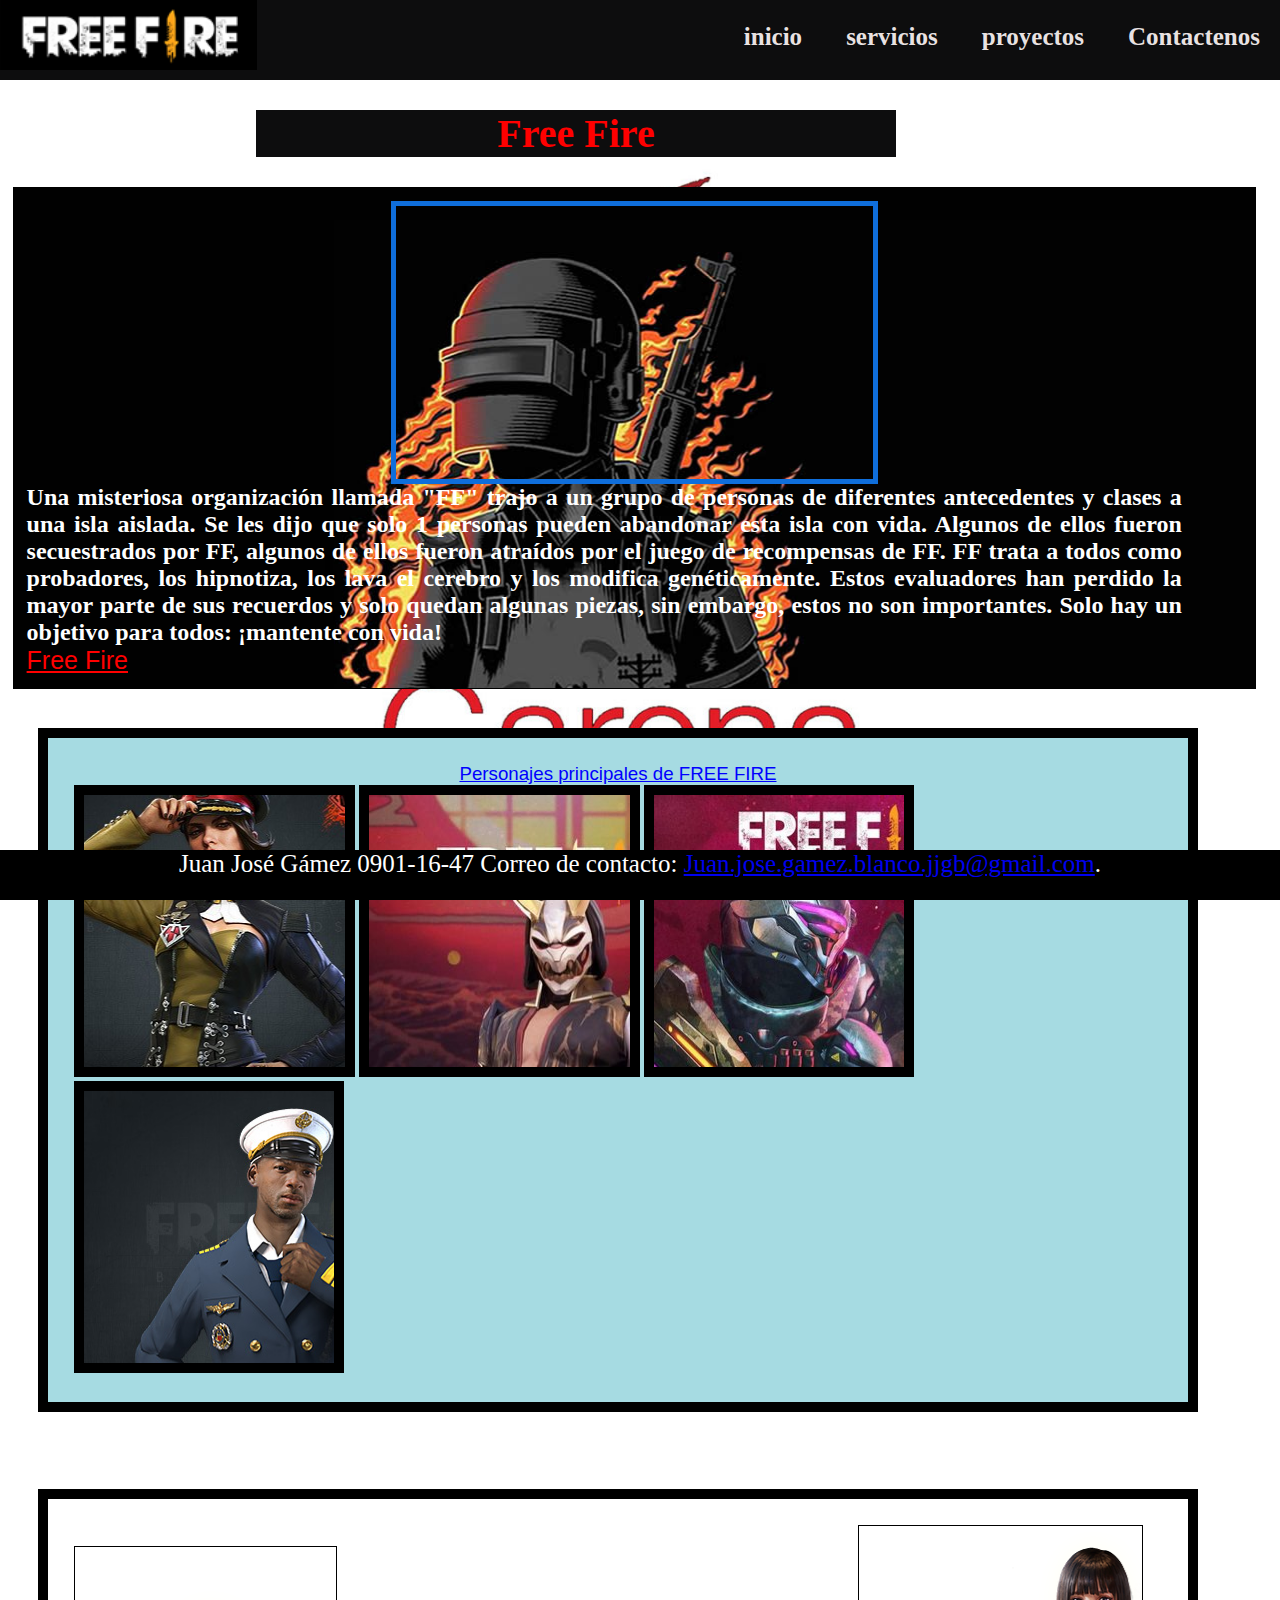
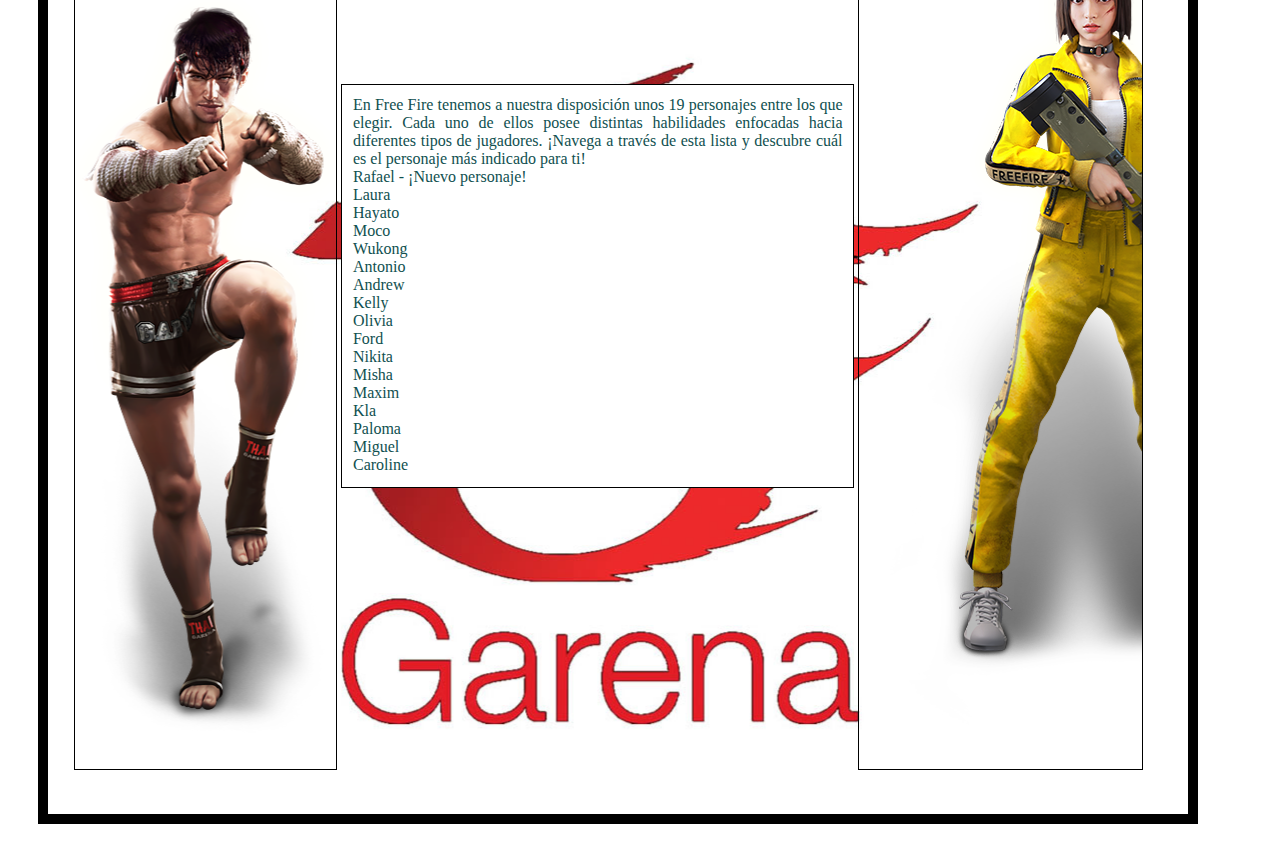
<file: Laboratorio 5DW/index.html>
<!DOCTYPE html>
<html lang="es">

<head>
    <meta charset="UTF-8">
    <link href="Css\estilo.css" rel="stylesheet" type="text/css">
    <link rel="icon" href="img/Fondo.jpg">

    <title>Laboratorio4</title>
</head>

<body>

    <header>
        <div class="wrapper">
            <div class="logo"> <img class="centrado" src="img/logog.png" alt=""></div>
            <nav>
                <a href="#">inicio</a>
                <a href="#">servicios</a>
                <a href="#">proyectos</a>
                <a href="Contactenos.html">Contactenos</a>
            </nav>
        </div>
    </header>

    <div class="position">
        <h1>Free Fire </h1>
    </div>

    <section>
        <div class="prueba">
            <div class="youtube-wrapper">

                <div class="video-youtube">
                    <iframe width="560" height="315" src="https://www.youtube.com/embed/Im3Xb-lGpFg" frameborder="0"
                        allow="accelerometer; autoplay; encrypted-media; gyroscope; picture-in-picture"
                        allowfullscreen></iframe>
                       
                </div>
               
          
                
            </div>
            <h2>Una misteriosa organización llamada "FF" trajo a un grupo de personas de diferentes antecedentes y clases a una isla
                aislada. Se les dijo que solo 1 personas pueden abandonar esta isla con vida. Algunos de ellos fueron secuestrados
                por
                FF, algunos de ellos fueron atraídos por el juego de recompensas de FF. FF trata a todos como probadores, los
                hipnotiza,
                los lava el cerebro y los modifica genéticamente. Estos evaluadores han perdido la mayor parte de sus recuerdos y
                solo
                quedan algunas piezas, sin embargo, estos no son importantes. Solo hay un objetivo para todos: ¡mantente con vida!
            </h2>
            <a href="http://ff.garena.com/index.html" target="_blank">Free Fire</a>
        </div>
        <br>
    </section>




<div class="Cajabase1">
    <h3>Personajes principales de FREE FIRE</h3>
    <div class="Caja4"> </div>
    <div class="Caja5"></div>
    <div class="Caja6"></div>
    <div class="Caja7"></div>

</div>

<div class="Cajabase2">

    <div class="Caja8"> </div>
    <div class="Caja9">
        <p>En Free Fire tenemos a nuestra disposición unos 19 personajes entre los que elegir. Cada uno de ellos
            posee distintas habilidades enfocadas hacia diferentes tipos de jugadores.


            ¡Navega a través de esta lista y descubre cuál es el personaje más indicado para ti!
            <br>
            Rafael - ¡Nuevo personaje!
            <br>
            Laura
            <br>
            Hayato
            <br>
            Moco
            <br>
            Wukong
            <br>
            Antonio
            <br>
            Andrew
            <br>
            Kelly
            <br>
            Olivia
            <br>
            Ford
            <br>
            Nikita
            <br>
            Misha
            <br>
            Maxim
            <br>
            Kla
            <br>
            Paloma
            <br>
            Miguel
            <br>
            Caroline</p>
    </div>
    <div class="Caja10"></div>

</div>


 
    <footer>

        <p> Juan José Gámez 0901-16-47 Correo de contacto: <a
                href="mailto:juan.jose.gamez.blanco.jjgb@gmail.com">Juan.jose.gamez.blanco.jjgb@gmail.com</a>.</p>

    </footer>

</body>

</html>
</file>
